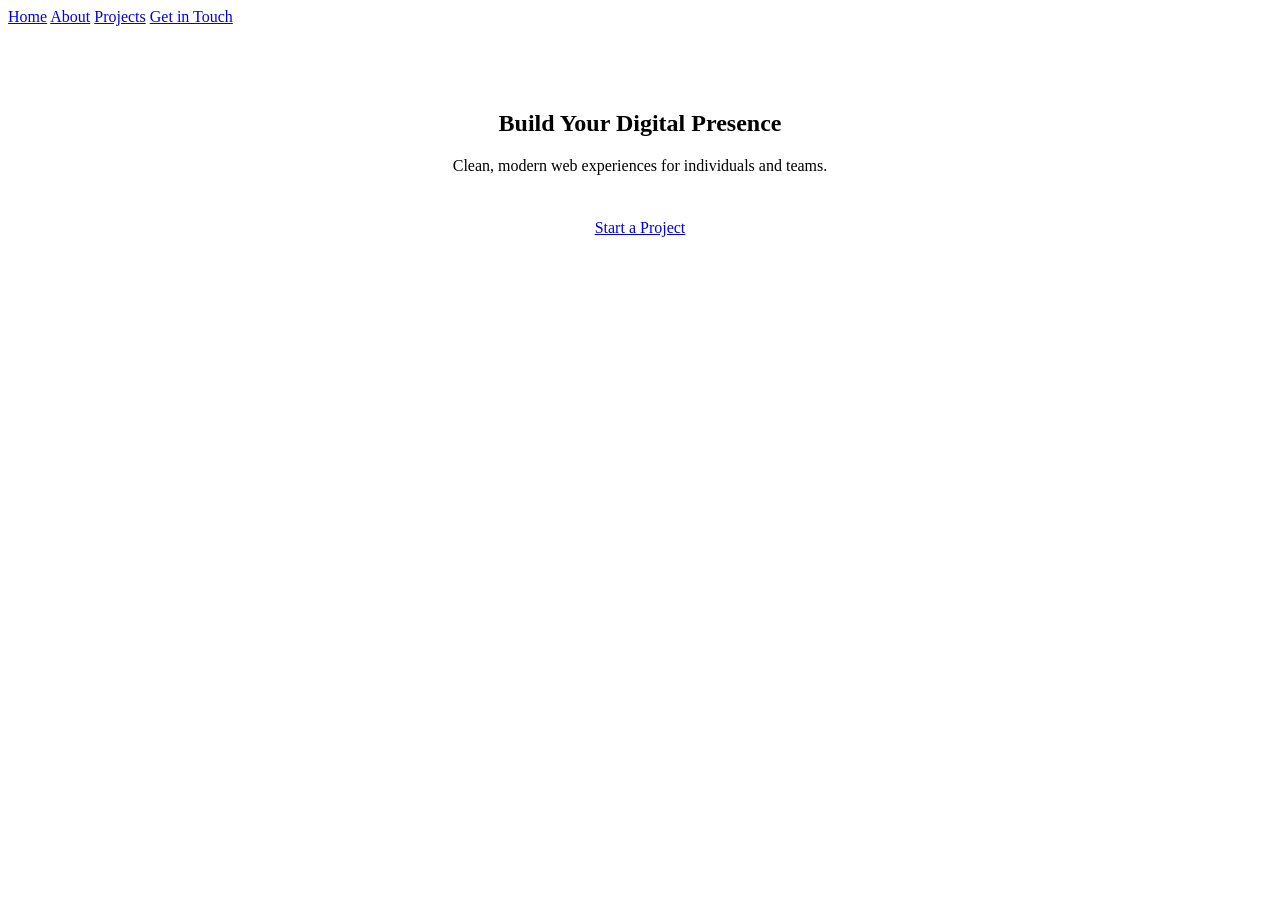
<file: index.html>
<!doctype html>
<html lang="en">
  <head>
    <meta charset="UTF-8" />
    <meta name="viewport" content="width=device-width, initial-scale=1.0" />
    <title>Portfolio</title>
    <link rel="stylesheet" href="style.css" />
  </head>

  <body>
    <nav>
      <a href="index.html">Home</a>
      <a href="about.html">About</a>
      <a href="projects.html">Projects</a>
      <a href="contact.html">Get in Touch</a>
    </nav>
    <section class="hero">
      <h1>Build Your Digital Presence</h1>
      <p>Clean, modern web experiences for individuals and teams.</p>
      <a href="contact.html" class="btn">Start a Project</a>
    </section>
  </body>
</html>
</file>
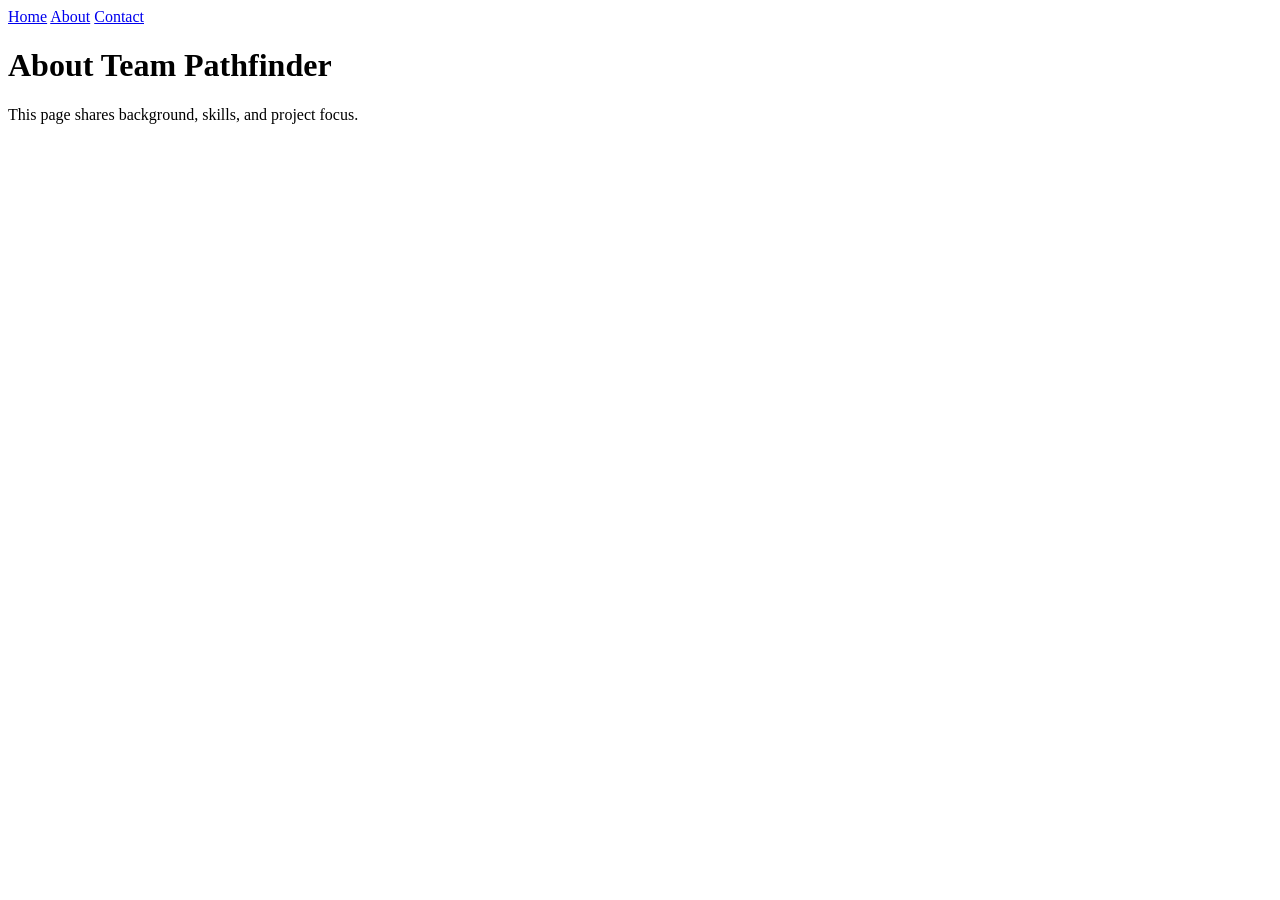
<file: about.html>
<!doctype html>
<html lang="en">
  <head>
    <meta charset="UTF-8" />
    <meta name="viewport" content="width=device-width, initial-scale=1.0" />
    <title>About - Portfolio</title>
    <link rel="stylesheet" href="style.css" />
  </head>
  <body>
    <nav>
      <a href="index.html">Home</a>
      <a href="about.html">About</a>
      <a href="contact.html">Contact</a>
    </nav>

    <main>
      <h1>About Team Pathfinder</h1>
      <p>This page shares background, skills, and project focus.</p>
    </main>
  </body>
</html>
</file>
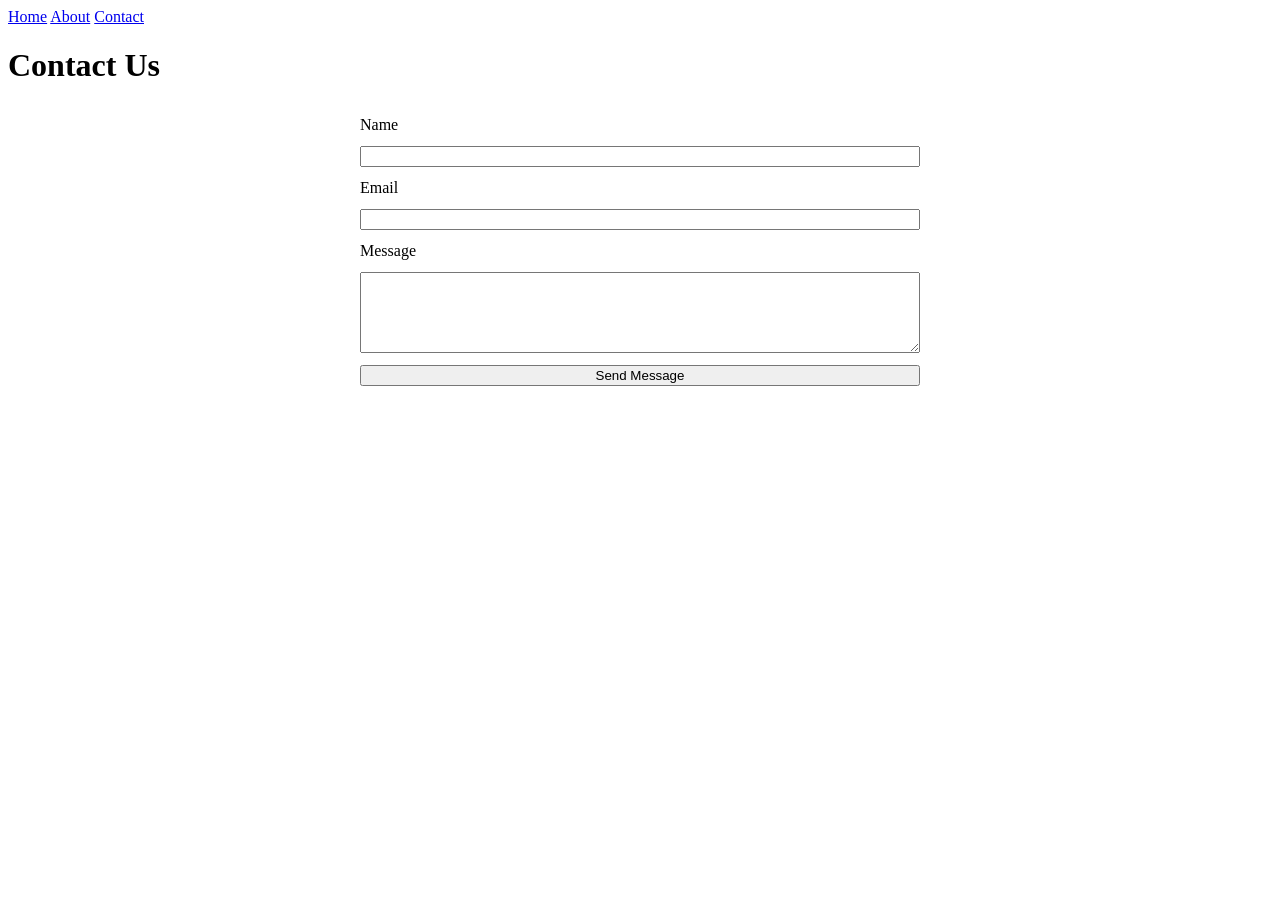
<file: contact.html>
<!doctype html>
<html lang="en">
  <head>
    <meta charset="UTF-8" />
    <meta name="viewport" content="width=device-width, initial-scale=1.0" />
    <title>Contact - Portfolio</title>
    <link rel="stylesheet" href="style.css" />
  </head>
  <body>
    <nav>
      <a href="index.html">Home</a>
      <a href="about.html">About</a>
      <a href="contact.html">Contact</a>
    </nav>

    <main>
      <h1>Contact Us</h1>
      <!-- Primary contact form for inquiries -->
      <form>
        <label for="name">Name</label>
        <input id="name" name="name" type="text" required />

        <label for="email">Email</label>
        <input id="email" name="email" type="email" required />

        <label for="message">Message</label>
        <textarea id="message" name="message" rows="5" required></textarea>

        <button type="submit">Send Message</button>
      </form>
    </main>
  </body>
</html>
</file>
<file: style.css>
.hero {
  padding: 4rem 1.5rem;
  text-align: center;
}

.hero .btn {
  display: inline-block;
  margin-top: 1rem;
  padding: 0.75rem 1.25rem;
}

/* Basic responsive layout for contact form */
form {
  max-width: 560px;
  margin: 2rem auto;
  display: grid;
  gap: 0.75rem;
}
</file>
